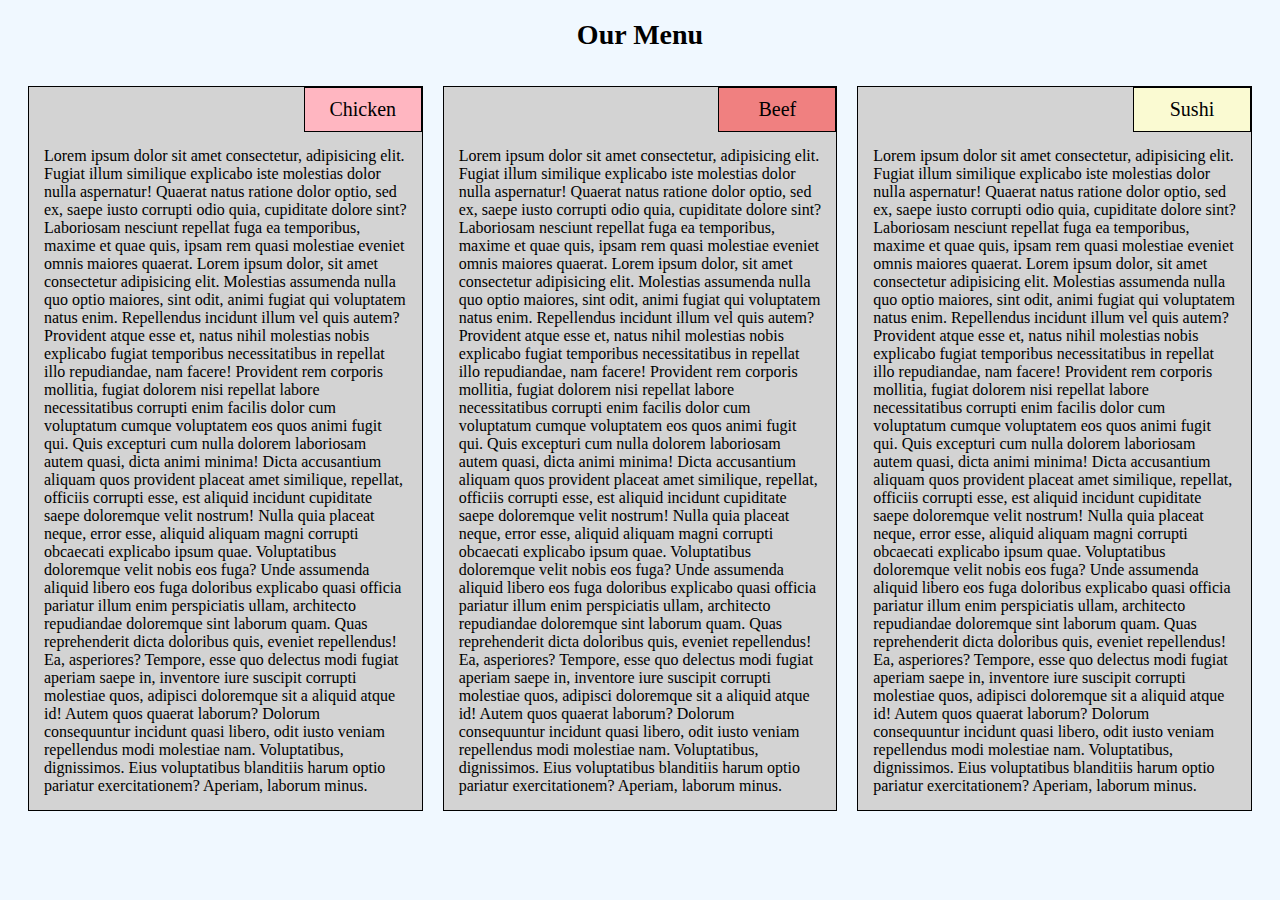
<file: module-2-solutions/index.html>
<!DOCTYPE html>
<html>

<head>
	<meta charset="utf-8">
	<meta name="viewport" content="width=device-width, initial-scale=1">
	<link href="styles.css" rel="stylesheet" type="text/css">
	<title>Hrithik's Module-2 solution</title>
</head>

<body>
	<h1>Our Menu</h1>
	<div class="row">
		<div class="container col-lg-4 col-md-6 col-sm-12">
			<section>
				<div id="c">
					<p class="f">Chicken</p>
				</div>
				<p>Lorem ipsum dolor sit amet consectetur, adipisicing elit. Fugiat illum similique explicabo iste
					molestias
					dolor nulla aspernatur! Quaerat natus ratione dolor optio, sed ex, saepe iusto corrupti odio quia,
					cupiditate dolore sint? Laboriosam nesciunt repellat fuga ea temporibus, maxime et quae quis, ipsam
					rem
					quasi molestiae eveniet omnis maiores quaerat.
				Lorem ipsum dolor, sit amet consectetur adipisicing elit. Molestias assumenda nulla quo optio maiores, sint odit, animi fugiat qui voluptatem natus enim. Repellendus incidunt illum vel quis autem? Provident atque esse et, natus nihil molestias nobis explicabo fugiat temporibus necessitatibus in repellat illo repudiandae, nam facere! Provident rem corporis mollitia, fugiat dolorem nisi repellat labore necessitatibus corrupti enim facilis dolor cum voluptatum cumque voluptatem eos quos animi fugit qui. Quis excepturi cum nulla dolorem laboriosam autem quasi, dicta animi minima! Dicta accusantium aliquam quos provident placeat amet similique, repellat, officiis corrupti esse, est aliquid incidunt cupiditate saepe doloremque velit nostrum! Nulla quia placeat neque, error esse, aliquid aliquam magni corrupti obcaecati explicabo ipsum quae. Voluptatibus doloremque velit nobis eos fuga? Unde assumenda aliquid libero eos fuga doloribus explicabo quasi officia pariatur illum enim perspiciatis ullam, architecto repudiandae doloremque sint laborum quam. Quas reprehenderit dicta doloribus quis, eveniet repellendus! Ea, asperiores? Tempore, esse quo delectus modi fugiat aperiam saepe in, inventore iure suscipit corrupti molestiae quos, adipisci doloremque sit a aliquid atque id! Autem quos quaerat laborum? Dolorum consequuntur incidunt quasi libero, odit iusto veniam repellendus modi molestiae nam. Voluptatibus, dignissimos. Eius voluptatibus blanditiis harum optio pariatur exercitationem? Aperiam, laborum minus.
				</p>
			</section>
		</div>
		<div class="container col-lg-4 col-md-6 col-sm-12">
			<section>
				<div id="b">
					<p class="f">Beef</p>
				</div>
				<p>Lorem ipsum dolor sit amet consectetur, adipisicing elit. Fugiat illum similique explicabo iste
					molestias
					dolor nulla aspernatur! Quaerat natus ratione dolor optio, sed ex, saepe iusto corrupti odio quia,
					cupiditate dolore sint? Laboriosam nesciunt repellat fuga ea temporibus, maxime et quae quis, ipsam
					rem
					quasi molestiae eveniet omnis maiores quaerat.
				Lorem ipsum dolor, sit amet consectetur adipisicing elit. Molestias assumenda nulla quo optio maiores, sint odit, animi fugiat qui voluptatem natus enim. Repellendus incidunt illum vel quis autem? Provident atque esse et, natus nihil molestias nobis explicabo fugiat temporibus necessitatibus in repellat illo repudiandae, nam facere! Provident rem corporis mollitia, fugiat dolorem nisi repellat labore necessitatibus corrupti enim facilis dolor cum voluptatum cumque voluptatem eos quos animi fugit qui. Quis excepturi cum nulla dolorem laboriosam autem quasi, dicta animi minima! Dicta accusantium aliquam quos provident placeat amet similique, repellat, officiis corrupti esse, est aliquid incidunt cupiditate saepe doloremque velit nostrum! Nulla quia placeat neque, error esse, aliquid aliquam magni corrupti obcaecati explicabo ipsum quae. Voluptatibus doloremque velit nobis eos fuga? Unde assumenda aliquid libero eos fuga doloribus explicabo quasi officia pariatur illum enim perspiciatis ullam, architecto repudiandae doloremque sint laborum quam. Quas reprehenderit dicta doloribus quis, eveniet repellendus! Ea, asperiores? Tempore, esse quo delectus modi fugiat aperiam saepe in, inventore iure suscipit corrupti molestiae quos, adipisci doloremque sit a aliquid atque id! Autem quos quaerat laborum? Dolorum consequuntur incidunt quasi libero, odit iusto veniam repellendus modi molestiae nam. Voluptatibus, dignissimos. Eius voluptatibus blanditiis harum optio pariatur exercitationem? Aperiam, laborum minus.
				</p>
			</section>
		</div>
		<div class="container col-lg-4 col-md-12 col-sm-12">
			<section>
				<div id="s">
					<p class="f">Sushi</p>
				</div>

				<p>Lorem ipsum dolor sit amet consectetur, adipisicing elit. Fugiat illum similique explicabo iste
					molestias
					dolor nulla aspernatur! Quaerat natus ratione dolor optio, sed ex, saepe iusto corrupti odio quia,
					cupiditate dolore sint? Laboriosam nesciunt repellat fuga ea temporibus, maxime et quae quis, ipsam
					rem
					quasi molestiae eveniet omnis maiores quaerat.
				Lorem ipsum dolor, sit amet consectetur adipisicing elit. Molestias assumenda nulla quo optio maiores, sint odit, animi fugiat qui voluptatem natus enim. Repellendus incidunt illum vel quis autem? Provident atque esse et, natus nihil molestias nobis explicabo fugiat temporibus necessitatibus in repellat illo repudiandae, nam facere! Provident rem corporis mollitia, fugiat dolorem nisi repellat labore necessitatibus corrupti enim facilis dolor cum voluptatum cumque voluptatem eos quos animi fugit qui. Quis excepturi cum nulla dolorem laboriosam autem quasi, dicta animi minima! Dicta accusantium aliquam quos provident placeat amet similique, repellat, officiis corrupti esse, est aliquid incidunt cupiditate saepe doloremque velit nostrum! Nulla quia placeat neque, error esse, aliquid aliquam magni corrupti obcaecati explicabo ipsum quae. Voluptatibus doloremque velit nobis eos fuga? Unde assumenda aliquid libero eos fuga doloribus explicabo quasi officia pariatur illum enim perspiciatis ullam, architecto repudiandae doloremque sint laborum quam. Quas reprehenderit dicta doloribus quis, eveniet repellendus! Ea, asperiores? Tempore, esse quo delectus modi fugiat aperiam saepe in, inventore iure suscipit corrupti molestiae quos, adipisci doloremque sit a aliquid atque id! Autem quos quaerat laborum? Dolorum consequuntur incidunt quasi libero, odit iusto veniam repellendus modi molestiae nam. Voluptatibus, dignissimos. Eius voluptatibus blanditiis harum optio pariatur exercitationem? Aperiam, laborum minus.
				</p>
			</section>
		</div>
	</div>
</body>

</html>
</file>
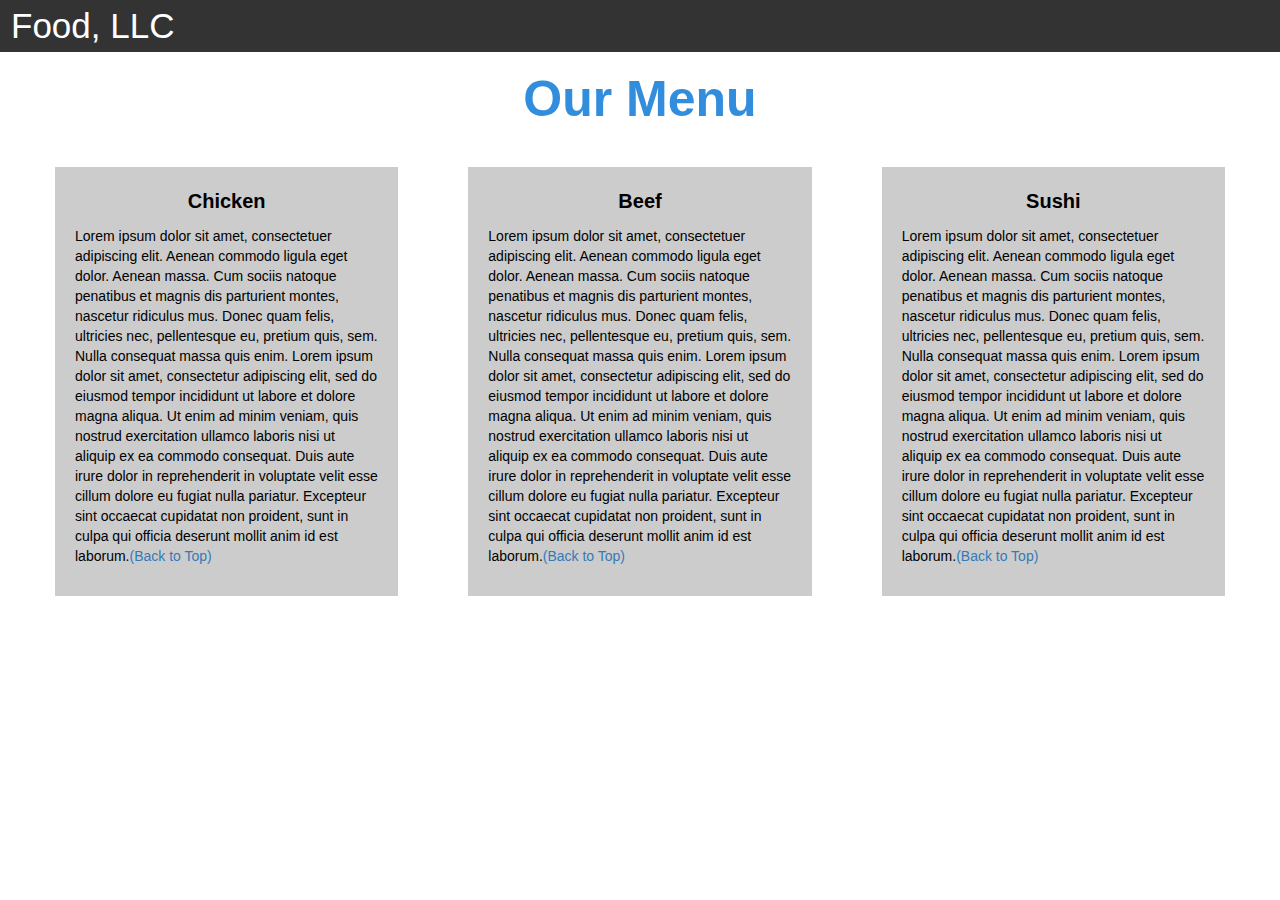
<file: module-3-solution/index.html>
<!DOCTYPE html>
<html>
<head>

<title>Module 3</title>

  <meta name="viewport" content="width=device-width, initial-scale=1">
  <link rel="stylesheet" href="https://maxcdn.bootstrapcdn.com/bootstrap/3.3.7/css/bootstrap.min.css">
  <script src="https://ajax.googleapis.com/ajax/libs/jquery/3.3.1/jquery.min.js"></script>
  <script src="https://maxcdn.bootstrapcdn.com/bootstrap/3.3.7/js/bootstrap.min.js"></script>

</head>

<meta name="viewport" content="width=device-width, initial-scale=1">
<link rel="stylesheet" type="text/css" href="styles.css">



<body>


<nav class="navbar" id="top">
  <div class="container-fluid">

    <div class="navbar-header">
      <button type="button" class="navbar-toggle" data-toggle="collapse" data-target="#myNavbar">
        <span class="icon-bar"></span>
        <span class="icon-bar"></span>
        <span class="icon-bar"></span> 
      </button>
      <a class="navbar-brand" href="#">Food, LLC</a>
    </div>

    <div class="collapse" id="myNavbar">
      <ul class="nav navbar-nav visible-xs">
        <li><a class="menu-item" href="#">Chicken</a></li>
        <li><a class="menu-item" href="#">Beef</a></li> 
        <li><a class="menu-item" href="#">Sushi</a></li> 
      </ul>
    </div>

  </div>
</nav>

<h1 class="main-title">Our Menu</h1>



<div class="row">

  <div class="col-lg-4 col-md-6 col-sm-12">
    <div class="content-box">
      <p class="item-name">Chicken</p>
      <p>Lorem ipsum dolor sit amet, consectetuer adipiscing elit. Aenean commodo ligula eget dolor. Aenean massa. Cum sociis natoque penatibus et magnis dis parturient montes, nascetur ridiculus mus. Donec quam felis, ultricies nec, pellentesque eu, pretium quis, sem. Nulla consequat massa quis enim. Lorem ipsum dolor sit amet, consectetur adipiscing elit, sed do eiusmod tempor incididunt ut labore et dolore magna aliqua. Ut enim ad minim veniam, quis nostrud exercitation ullamco laboris nisi ut aliquip ex ea commodo consequat. Duis aute irure dolor in reprehenderit in voluptate velit esse cillum dolore eu fugiat nulla pariatur. Excepteur sint occaecat cupidatat non proident, sunt in culpa qui officia deserunt mollit anim id est laborum.<a href="#top">(Back to Top)</a></p>
    </div>
  </div>

  <div class="col-lg-4 col-md-6 col-sm-12">
    <div class="content-box">
      <p class="item-name">Beef</p>
      <p>Lorem ipsum dolor sit amet, consectetuer adipiscing elit. Aenean commodo ligula eget dolor. Aenean massa. Cum sociis natoque penatibus et magnis dis parturient montes, nascetur ridiculus mus. Donec quam felis, ultricies nec, pellentesque eu, pretium quis, sem. Nulla consequat massa quis enim. Lorem ipsum dolor sit amet, consectetur adipiscing elit, sed do eiusmod tempor incididunt ut labore et dolore magna aliqua. Ut enim ad minim veniam, quis nostrud exercitation ullamco laboris nisi ut aliquip ex ea commodo consequat. Duis aute irure dolor in reprehenderit in voluptate velit esse cillum dolore eu fugiat nulla pariatur. Excepteur sint occaecat cupidatat non proident, sunt in culpa qui officia deserunt mollit anim id est laborum.<a href="#top">(Back to Top)</a></p>
    </div>
  </div>


  <div class="col-lg-4 col-md-12 col-sm-12">
    <div class="content-box">
      <p class="item-name">Sushi</p>
      <p>Lorem ipsum dolor sit amet, consectetuer adipiscing elit. Aenean commodo ligula eget dolor. Aenean massa. Cum sociis natoque penatibus et magnis dis parturient montes, nascetur ridiculus mus. Donec quam felis, ultricies nec, pellentesque eu, pretium quis, sem. Nulla consequat massa quis enim. Lorem ipsum dolor sit amet, consectetur adipiscing elit, sed do eiusmod tempor incididunt ut labore et dolore magna aliqua. Ut enim ad minim veniam, quis nostrud exercitation ullamco laboris nisi ut aliquip ex ea commodo consequat. Duis aute irure dolor in reprehenderit in voluptate velit esse cillum dolore eu fugiat nulla pariatur. Excepteur sint occaecat cupidatat non proident, sunt in culpa qui officia deserunt mollit anim id est laborum.<a href="#top">(Back to Top)</a></p>
    </div>
  </div>

</div>


</body>
</html>
</file>
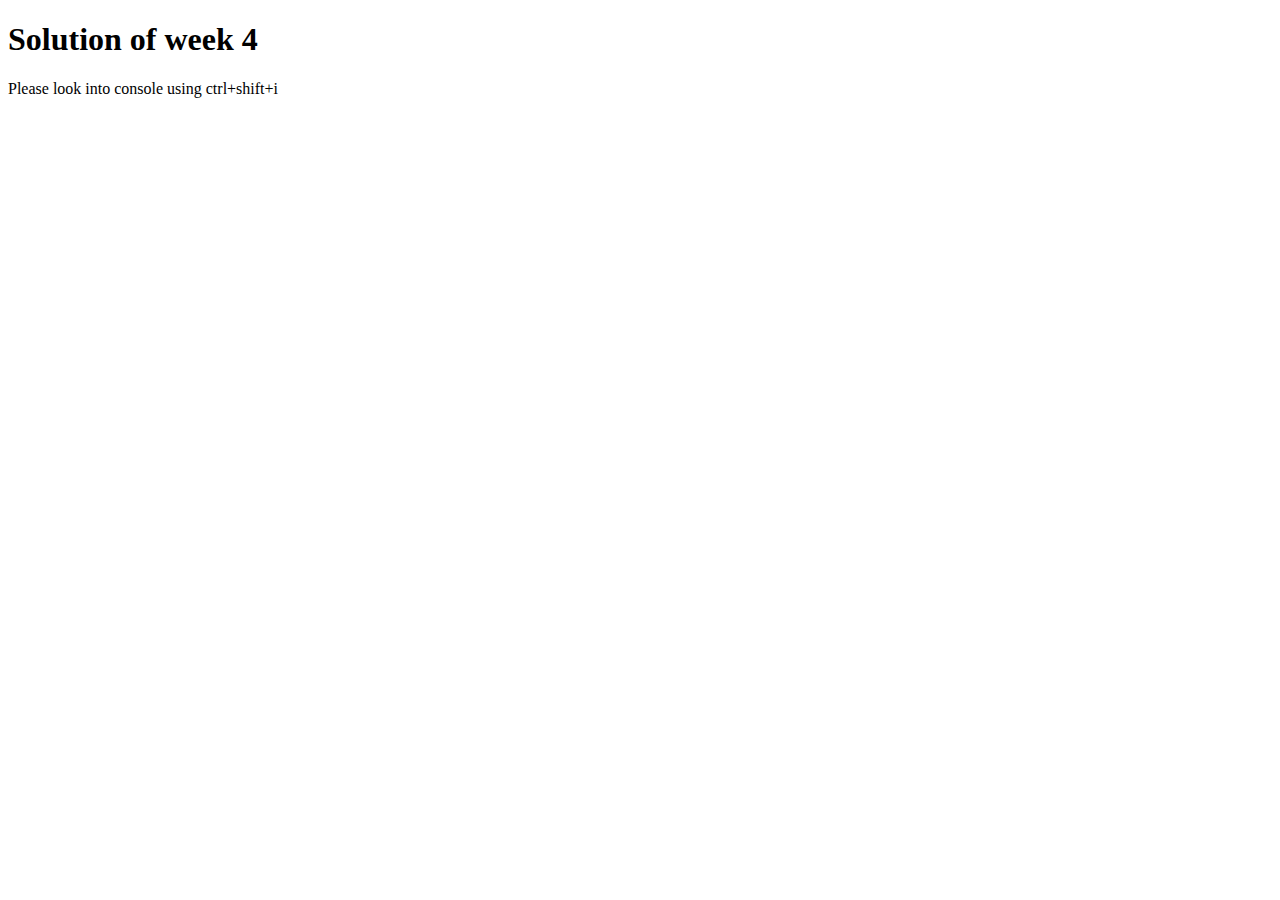
<file: module-4-solution/index.html>
<!DOCTYPE html>
<html>
<head>
  <meta charset="utf-8">
  <title>Module 4</title>
  <script src="shello.js"></script>
  <script src="sgbye.js"></script>
  <script src="script.js"></script>
</head>
<body>
  <h1>Solution of week 4</h1>
  <p>Please look into console using ctrl+shift+i </p>
</body>
</html>
</file>
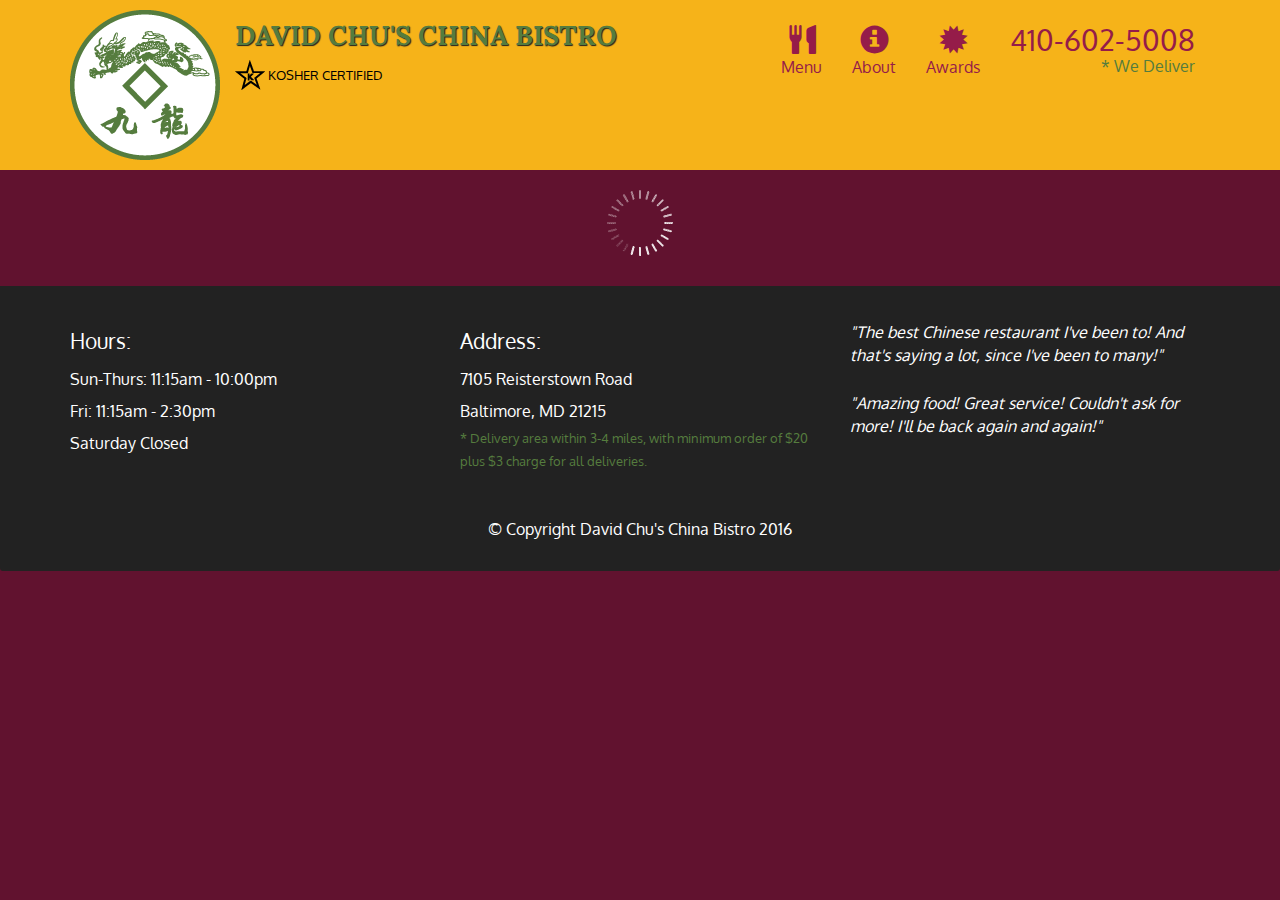
<file: module-5-solution/index.html>
<!doctype html>
<html lang="en">
  <head>
    <meta charset="utf-8">
    <meta http-equiv="X-UA-Compatible" content="IE=edge">
    <meta name="viewport" content="width=device-width, initial-scale=1">
    <title>David Chu's China Bistro</title>
    <link rel="stylesheet" href="css/bootstrap.min.css">
    <link rel="stylesheet" href="css/styles.css">
    <link href='https://fonts.googleapis.com/css?family=Oxygen:400,300,700' rel='stylesheet' type='text/css'>
    <link href='https://fonts.googleapis.com/css?family=Lora' rel='stylesheet' type='text/css'>
  </head>
<body>
  <header>
    <nav id="header-nav" class="navbar navbar-default">
      <div class="container">
        <div class="navbar-header">
          <a href="index.html" class="pull-left visible-md visible-lg">
            <div id="logo-img" alt="Logo image"></div>
          </a>

          <div class="navbar-brand">
            <a href="index.html"><h1>David Chu's China Bistro</h1></a>
            <p>
              <img src="images/star-k-logo.png" alt="Kosher certification">
              <span>Kosher Certified</span>
            </p>
          </div>

          <button id="navbarToggle" type="button" class="navbar-toggle collapsed" data-toggle="collapse" data-target="#collapsable-nav" aria-expanded="false">
            <span class="sr-only">Toggle navigation</span>
            <span class="icon-bar"></span>
            <span class="icon-bar"></span>
            <span class="icon-bar"></span>
          </button>
        </div>
        
        <div id="collapsable-nav" class="collapse navbar-collapse">
           <ul id="nav-list" class="nav navbar-nav navbar-right">
            <li id="navHomeButton" class="visible-xs active">
              <a href="index.html">
                <span class="glyphicon glyphicon-home"></span> Home</a>
            </li>
            <li id="navMenuButton">
              <a href="#" onclick="$dc.loadMenuCategories();">
                <span class="glyphicon glyphicon-cutlery"></span><br class="hidden-xs"> Menu</a>
            </li>
            <li>
              <a href="#">
                <span class="glyphicon glyphicon-info-sign"></span><br class="hidden-xs"> About</a>
            </li>
            <li>
              <a href="#">
                <span class="glyphicon glyphicon-certificate"></span><br class="hidden-xs"> Awards</a>
            </li>
            <li id="phone" class="hidden-xs">
              <a href="tel:410-602-5008">
                <span>410-602-5008</span></a><div>* We Deliver</div>
            </li>
          </ul><!-- #nav-list -->
        </div><!-- .collapse .navbar-collapse -->
      </div><!-- .container -->
    </nav><!-- #header-nav -->
  </header>

  <div id="call-btn" class="visible-xs">
    <a class="btn" href="tel:410-602-5008">
    <span class="glyphicon glyphicon-earphone"></span>
    410-602-5008
    </a>
  </div>
  <div id="xs-deliver" class="text-center visible-xs">* We Deliver</div>

  <div id="main-content" class="container"></div>

  <footer class="panel-footer">
    <div class="container">
      <div class="row">
        <section id="hours" class="col-sm-4">
          <span>Hours:</span><br>
          Sun-Thurs: 11:15am - 10:00pm<br>
          Fri: 11:15am - 2:30pm<br>
          Saturday Closed
          <hr class="visible-xs">
        </section>
        <section id="address" class="col-sm-4">
          <span>Address:</span><br>
          7105 Reisterstown Road<br>
          Baltimore, MD 21215
          <p>* Delivery area within 3-4 miles, with minimum order of $20 plus $3 charge for all deliveries.</p>
          <hr class="visible-xs">
        </section>
        <section id="testimonials" class="col-sm-4">
          <p>"The best Chinese restaurant I've been to! And that's saying a lot, since I've been to many!"</p>
          <p>"Amazing food! Great service! Couldn't ask for more! I'll be back again and again!"</p>
        </section>
      </div>
      <div class="text-center">&copy; Copyright David Chu's China Bistro 2016</div>
    </div>
  </footer>

  <!-- jQuery (Bootstrap JS plugins depend on it) -->
  <script src="js/jquery-2.1.4.min.js"></script>
  <script src="js/bootstrap.min.js"></script>
  <script src="js/ajax-utils.js"></script>
  <script src="js/script.js"></script>
</body>
</html>
</file>
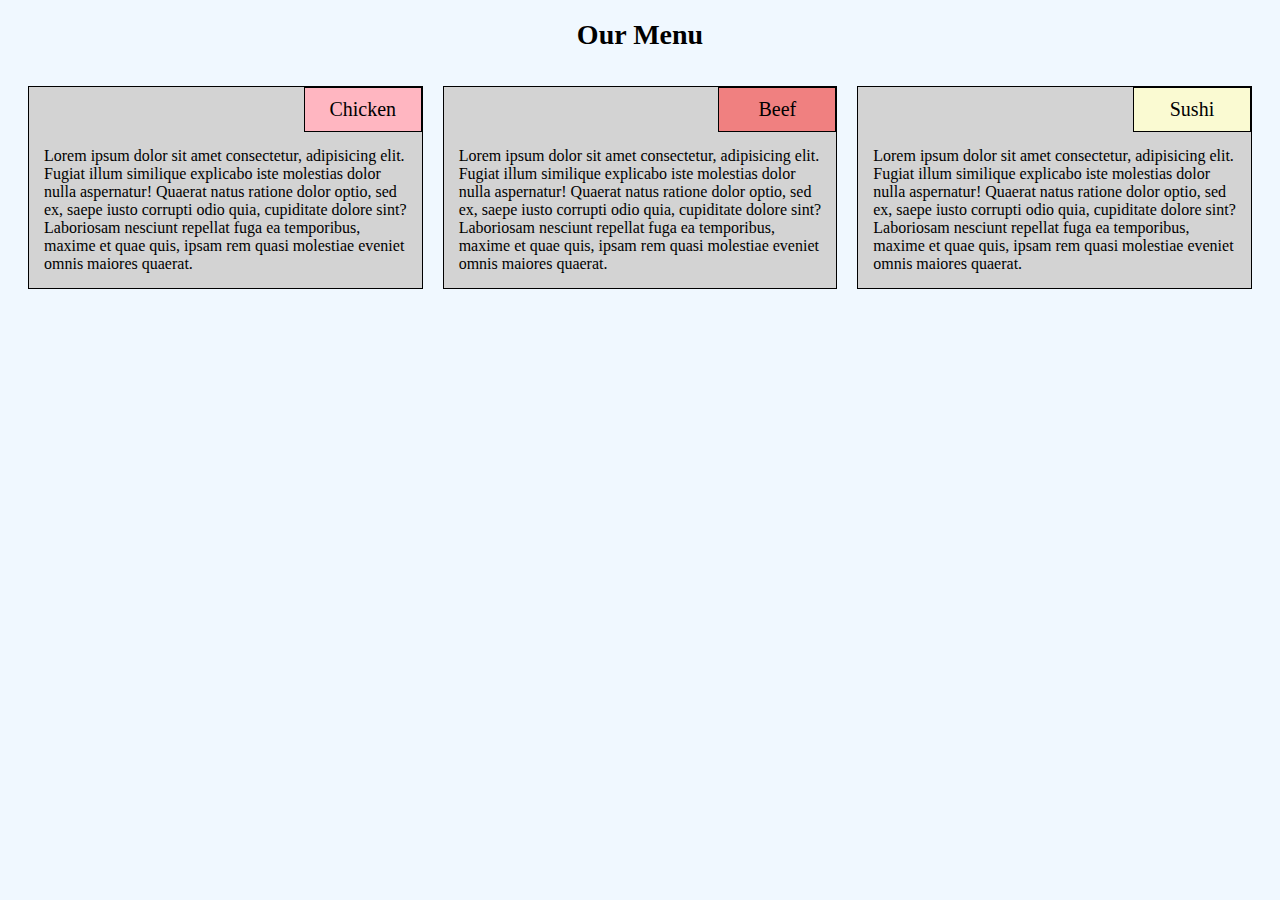
<file: site/index.html>
<!DOCTYPE html>
<html>

<head>
	<meta charset="utf-8">
	<meta name="viewport" content="width=device-width, initial-scale=1">
	<link href="styles.css" rel="stylesheet" type="text/css">
	<title>Hrithik's Module-2 solution</title>
</head>

<body>
	<h1>Our Menu</h1>
	<div class="row">
		<div class="container col-lg-4 col-md-6 col-sm-12">
			<section>
				<div id="c">
					<p class="f">Chicken</p>
				</div>
				<p>Lorem ipsum dolor sit amet consectetur, adipisicing elit. Fugiat illum similique explicabo iste
					molestias
					dolor nulla aspernatur! Quaerat natus ratione dolor optio, sed ex, saepe iusto corrupti odio quia,
					cupiditate dolore sint? Laboriosam nesciunt repellat fuga ea temporibus, maxime et quae quis, ipsam
					rem
					quasi molestiae eveniet omnis maiores quaerat.</p>
			</section>
		</div>
		<div class="container col-lg-4 col-md-6 col-sm-12">
			<section>
				<div id="b">
					<p class="f">Beef</p>
				</div>
				<p>Lorem ipsum dolor sit amet consectetur, adipisicing elit. Fugiat illum similique explicabo iste
					molestias
					dolor nulla aspernatur! Quaerat natus ratione dolor optio, sed ex, saepe iusto corrupti odio quia,
					cupiditate dolore sint? Laboriosam nesciunt repellat fuga ea temporibus, maxime et quae quis, ipsam
					rem
					quasi molestiae eveniet omnis maiores quaerat.</p>
			</section>
		</div>
		<div class="container col-lg-4 col-md-12 col-sm-12">
			<section>
				<div id="s">
					<p class="f">Sushi</p>
				</div>

				<p>Lorem ipsum dolor sit amet consectetur, adipisicing elit. Fugiat illum similique explicabo iste
					molestias
					dolor nulla aspernatur! Quaerat natus ratione dolor optio, sed ex, saepe iusto corrupti odio quia,
					cupiditate dolore sint? Laboriosam nesciunt repellat fuga ea temporibus, maxime et quae quis, ipsam
					rem
					quasi molestiae eveniet omnis maiores quaerat.</p>
			</section>
		</div>
	</div>
</body>

</html>
</file>
<file: module-2-solutions/styles.css>
* {
    box-sizing: border-box;
  }
  h1 {
    text-align: center;
    margin-bottom: 15px;
    font-size: 1.75em;
    font-family: Georgia, 'Times New Roman', Times, serif;
  }
  body{
    background-color: aliceblue;
  }
 
  p {
    margin: 0;
    padding: 15px;
    clear: both;
    font-size: 1em;
  }
  p.f{
    font-size: 1.25em;
    padding: 0px;
  }
 
  section {
	border:	1px solid black;
	background-color: lightgrey;
	width: 100%;
	font-family: Georgia, 'Times New Roman', Times, serif;
	color: black;
	position: relative;
	
}



#c {
  position: relative;
  float: right;
  clear: both;
	border: 1px solid black;
	text-align: center;
	width: 30%;
    background-color: lightpink;
	/* margin-left: 70%;
	font-family: Georgia,sans-serif;
	font-weight: bold;
	font-size: 125%;
	margin-bottom: 0;
	margin-top: 0;
	padding: 5px;
	background-color: #FFFF00; */
}

#b {
    background-color: lightcoral;
    position: relative;
    float: right;
    clear: both;
	border: 1px solid black;
	text-align: center;
	width: 30%;
	/* margin-left: 70%;
	font-family: Georgia,sans-serif;
	font-weight: bold;
	font-size: 125%;
	margin-bottom: 0;
	margin-top: 0;
	padding: 5px;
	background-color: #FF1439; */
}

#s {
    background-color: lightgoldenrodyellow;
    position: relative;
    float: right;
    clear: both;
	border: 1px solid black;
	text-align: center;
	width: 30%;
	/* margin-left: 70%;
	font-family: Georgia,sans-serif;
	font-weight: bold;
	font-size: 125%;
	margin-bottom: 0;
	margin-top: 0;
	background-color: #6495ED;
	color: white;
	padding: 5px; */
}

div{
  padding: 10px;
}


  /* Simple Responsive Framework. */
  .row {
    width: 100%;
  }
  
  /********** Large devices only **********/
  @media (min-width: 992px) {
    .col-lg-1, .col-lg-2, .col-lg-3, .col-lg-4, .col-lg-5, .col-lg-6, .col-lg-7, .col-lg-8, .col-lg-9, .col-lg-10, .col-lg-11, .col-lg-12 {
      float: left;
    }
    .col-lg-1 {
      width: 8.33%;
    }
    .col-lg-2 {
      width: 16.66%;
    }
    .col-lg-3 {
      width: 25%;
    }
    .col-lg-4 {
      width: 33.33%;
    }
    .col-lg-5 {
      width: 41.66%;
    }
    .col-lg-6 {
      width: 50%;
    }
    .col-lg-7 {
      width: 58.33%;
    }
    .col-lg-8 {
      width: 66.66%;
    }
    .col-lg-9 {
      width: 74.99%;
    }
    .col-lg-10 {
      width: 83.33%;
    }
    .col-lg-11 {
      width: 91.66%;
    }
    .col-lg-12 {
      width: 100%;
    }
  }
  
  /*medium*/
  @media (min-width: 768px) and (max-width: 991px) {
    .col-md-1, .col-md-2, .col-md-3, .col-md-4, .col-md-5, .col-md-6, .col-md-7, .col-md-8, .col-md-9, .col-md-10, .col-md-11, .col-md-12 {
      float: left;
    }
    .col-md-1 {
      width: 8.33%;
    }
    .col-md-2 {
      width: 16.66%;
    }
    .col-md-3 {
      width: 25%;
    }
    .col-md-4 {
      width: 33.33%;
    }
    .col-md-5 {
      width: 41.66%;
    }
    .col-md-6 {
      width: 50%;
    }
    .col-md-7 {
      width: 58.33%;
    }
    .col-md-8 {
      width: 66.66%;
    }
    .col-md-9 {
      width: 74.99%;
    }
    .col-md-10 {
      width: 83.33%;
    }
    .col-md-11 {
      width: 91.66%;
    }
    .col-md-12 {
      width: 100%;
    }
  }

  /* Mobile devices */
  @media (max-width: 767px) {
    .col-sm-1, .col-sm-2, .col-sm-3, .col-sm-4, .col-sm-5, .col-sm-6, .col-sm-7, .col-sm-8, .col-sm-9, .col-sm-10, .col-sm-11, .col-sm-12 {
      float: left;
    }
    .col-sm-1 {
      width: 8.33%;
    }
    .col-sm-2 {
      width: 16.66%;
    }
    .col-sm-3 {
      width: 25%;
    }
    .col-sm-4 {
      width: 33.33%;
    }
    .col-sm-5 {
      width: 41.66%;
    }
    .col-sm-6 {
      width: 50%;
    }
    .col-sm-7 {
      width: 58.33%;
    }
    .col-sm-8 {
      width: 66.66%;
    }
    .col-sm-9 {
      width: 74.99%;
    }
    .col-sm-10 {
      width: 83.33%;
    }
    .col-sm-11 {
      width: 91.66%;
    }
    .col-sm-12 {
      width: 100%;
    }
  }
</file>
<file: module-3-solution/styles.css>
.container-fluid{
	margin: 0;
	padding: 0;
}

.navbar{
	border-radius: 0px;
	background-color: rgba(0,0,0,0.8);
}

.navbar-brand{
  font-size: 35px;
  color: white;
  padding-left: 25px;
}

.navbar-brand:hover{
	color: white;
}

.nav{
	margin: 0;
	padding: 0;
}

.navbar-nav{
  font-size: 25px;
  text-align: center;
  margin: 0;
  padding: 0;
}

.navbar-toggle{
	border: 2px solid white;
	margin-right: 25px;
}

.icon-bar{
	background-color: white;
}


.main-title{
  margin-bottom: 15px;
  text-align: center;
  color: #328ddd;
  font-size: 50px;
  font-family: "Comic Sans MS", cursive, sans-serif;
  font-weight: bold;
}

li{
	box-sizing: border-box;
	width: 100%;
}

.menu-item{
	padding: 0;
	margin: 0;
	width: 100%;
	background-color: white;
	border-bottom: 1px solid black;
	color: black;
	display: block;
}

.menu-item:hover{
	background-color: rgba(0,0,0,0.9);
	color: rgba(0,0,0,0.4);
}



.row{
	margin: 20px;
}

.content-box{
	margin: 20px;
	width: auto;
	height: auto;
	color: black;
	background-color: rgba(0,0,0,0.2);
	font-family: "Comic Sans MS", cursive, sans-serif;
	padding: 20px;
}

.item-name{
	text-align: center;
	font-size: 20px;
	font-weight: bold;
}

#top{

}
</file>
<file: module-5-solution/css/styles.css>
body {
  font-size: 16px;
  color: #fff;
  background-color: #61122f;
  font-family: 'Oxygen', sans-serif;
}

/** HEADER **/
#header-nav {
  background-color: #f6b319;
  border-radius: 0;
  border: 0;
}

#logo-img {
  background: url('../images/restaurant-logo_large.png') no-repeat;
  width: 150px;
  height: 150px;
  margin: 10px 15px 10px 0;
}

.navbar-brand {
  padding-top: 25px;
}
.navbar-brand h1 { /* Restaurant name */
  font-family: 'Lora', serif;
  color: #557c3e;
  font-size: 1.5em;
  text-transform: uppercase;
  font-weight: bold;
  text-shadow: 1px 1px 1px #222;
  margin-top: 0;
  margin-bottom: 0;
  line-height: .75;
}
.navbar-brand a:hover, .navbar-brand a:focus {
  text-decoration: none;
}
.navbar-brand p { /* Kosher cert */
  color: #000;
  text-transform: uppercase;
  font-size: .7em;
  margin-top: 15px;
}
.navbar-brand p span { /* Star-K */
  vertical-align: middle;
}

#nav-list {
  margin-top: 10px;
}
#nav-list a {
  color: #951C49;
  text-align: center;
}
#nav-list a:hover {
  background: #E7E7E7;
}
#nav-list a span {
  font-size: 1.8em;
}

#phone {
  margin-top: 5px;
}
#phone a { /* Phone number */
  text-align: right;
  padding-bottom: 0;
}
#phone div { /* We Deliver */
  color: #557c3e;
  text-align: right;
  padding-right: 15px;
}

.navbar-header button.navbar-toggle, .navbar-header .icon-bar {
  border: 1px solid #61122f;
}
.navbar-header button.navbar-toggle {
  clear: both;
  margin-top: -30px;
}
/* END HEADER */

/* FOOTER */
.panel-footer {
  margin-top: 30px;
  padding-top: 35px;
  padding-bottom: 30px;
  background-color: #222;
  border-top: 0;
}
.panel-footer div.row {
  margin-bottom: 35px;
}
#hours, #address {
  line-height: 2;
}
#hours > span, #address > span {
  font-size: 1.3em;
}
#address p {
  color: #557c3e;
  font-size: .8em;
  line-height: 1.8;
}
#testimonials {
  font-style: italic;
}
#testimonials p:nth-child(2) {
  margin-top: 25px;
}
/* END FOOTER */



/* HOME PAGE */
.container .jumbotron {
  box-shadow: 0 0 50px #3F0C1F;
  border: 2px solid #3F0C1F;
}

#menu-tile, #specials-tile, #map-tile {
  height: 250px;
  width: 100%;
  margin-bottom: 15px;
  position: relative;
  border: 2px solid #3F0C1F;
  overflow: hidden;
}
#menu-tile:hover, #specials-tile:hover, #map-tile:hover {
  box-shadow: 0 1px 5px 1px #cccccc;
}
#menu-tile {
  background: url('../images/menu-tile.jpg') no-repeat;
  background-position: center;
}
#specials-tile {
  background: url('../images/specials-tile.jpg') no-repeat;
  background-position: center;
}
#menu-tile span, #specials-tile span, #map-tile span {
  position: absolute;
  bottom: 0;
  right: 0;
  width: 100%;
  text-align: center;
  font-size: 1.6em;
  text-transform: uppercase;
  background-color: #000;
  color: #fff;
  opacity: .8;
}
/* END HOME PAGE */

/* MENU CATEGORIES PAGE */
.category-tile { 
  position: relative;
  border: 2px solid #3F0C1F;
  overflow: hidden;
  width: 200px;
  height: 200px;
  margin: 0 auto 15px;
}
.category-tile span {
  position: absolute;
  bottom: 0;
  right: 0;
  width: 100%;
  text-align: center;
  font-size: 1.2em;
  text-transform: uppercase;
  background-color: #000;
  color: #fff;
  opacity: .8;
}
.category-tile:hover {
  box-shadow: 0 1px 5px 1px #cccccc;
}

#menu-categories-title + div {
  margin-bottom: 50px;
}
/* END MENU CATEGORIES PAGE */

/* SINGLE CATEGORY PAGE */
.menu-item-tile {
  margin-bottom: 25px;
}
.menu-item-tile hr {
  width: 80%;
}
.menu-item-tile .menu-item-price {
  font-size: 1.1em;
  text-align: right;
  margin-top: -15px;
  margin-right: -15px;
}
.menu-item-tile .menu-item-price span {
  font-size: .6em;
}
.menu-item-photo {
  position: relative;
  border: 2px solid #3F0C1F; 
  overflow: hidden;
  padding: 0;
  margin-right: -15px;
  margin-left: auto;
  margin-bottom: 20px;
  max-width: 250px;
}
.menu-item-photo div {
  position: absolute;
  bottom: 0;
  right: 0;
  width: 80px;
  background-color: #557c3e;
  text-align: center;
}
.menu-item-description {
  padding-right: 30px;
}
h3.menu-item-title {
  margin: 0 0 10px;
}
.menu-item-details {
  font-size: .9em;
  font-style: italic;
}
/* END SINGLE CATEGORY PAGE */


/********** Large devices only **********/
@media (min-width: 1200px) {
  .container .jumbotron {
    background: url('../images/jumbotron_1200.jpg') no-repeat;
    height: 675px;
  }
}

/********** Medium devices only **********/
@media (min-width: 992px) and (max-width: 1199px) {
  /* Header */
  #logo-img {
    background: url('../images/restaurant-logo_medium.png') no-repeat;
    width: 100px;
    height: 100px;
    margin: 5px 5px 5px 0;
  }
  /* End Header */

  /* Home Page */
  .container .jumbotron {
    background: url('../images/jumbotron_992.jpg') no-repeat;
    height: 558px;
  }
  /* End Home Page */
}

/********** Small devices only **********/
@media (min-width: 768px) and (max-width: 991px) {
  /* Home Page */
  .container .jumbotron {
    background: url('../images/jumbotron_768.jpg') no-repeat;
    height: 432px;
  }
  /* End Home Page */
}

/********** Extra small devices only **********/
@media (max-width: 767px) {
  /* Header */
  .navbar-brand {
    padding-top: 10px;
    height: 80px;
  }
  .navbar-brand h1 { /* Restaurant name */
    padding-top: 10px;
    font-size: 5vw; /* 1vw = 1% of viewport width */
  }
  .navbar-brand p { /* Kosher cert */
    font-size: .6em;
    margin-top: 12px;
  }
  .navbar-brand p img { /* Star-K */
    height: 20px;
  }

  #collapsable-nav a { /* Collapsed nav menu text */
    font-size: 1.2em;
  }
  #collapsable-nav a span { /* Collapsed nav menu glyph */
    font-size: 1em;
    margin-right: 5px;
  }

  #call-btn > a {
    font-size: 1.5em;
    display: block;
    margin: 0 20px;
    padding: 10px;
    border: 2px solid #fff;
    background-color: #f6b319;
    color: #951c49;
  }
  #xs-deliver {
    margin-top: 5px;
    font-size: .7em;
    letter-spacing: .1em;
    text-transform: uppercase;
  }
  /* End Header */

  /* Footer */
  .panel-footer section {
    margin-bottom: 30px;
    text-align: center;
  }
  .panel-footer section:nth-child(3) {
    margin-bottom: 0; /* margin already exists on the whole row */
  }
  .panel-footer section hr {
    width: 50%;
  }
  /* End Footer */

  /* Home Page */
  .container .jumbotron {
    margin-top: 30px;
    padding: 0;
  }
  #menu-tile, #specials-tile {
    width: 360px;
    margin: 0 auto 15px;
  }

  .menu-item-photo {
    margin-right: auto;
  }
  .menu-item-tile .menu-item-price {
    text-align: center;
  }
  .menu-item-description {
    text-align: center;;
  }
}


/********** Super extra small devices Only :-) (e.g., iPhone 4) **********/
@media (max-width: 479px) {
  /* Header */
  .navbar-brand h1 { /* Restaurant name */
    padding-top: 5px;
    font-size: 6vw;
  }
  /* End Header */
  
  /* Home page */
  #menu-tile, #specials-tile {
    width: 280px;
    margin: 0 auto 15px;
  }

  .col-xxs-12 {
    position: relative;
    min-height: 1px;
    padding-right: 15px;
    padding-left: 15px;
    float: left;
    width: 100%;
  }
}
</file>
<file: site/styles.css>
* {
    box-sizing: border-box;
  }
  h1 {
    text-align: center;
    margin-bottom: 15px;
    font-size: 1.75em;
    font-family: Georgia, 'Times New Roman', Times, serif;
  }
  body{
    background-color: aliceblue;
  }
 
  p {
    margin: 0;
    padding: 15px;
    clear: both;
    font-size: 1em;
  }
  p.f{
    font-size: 1.25em;
    padding: 0px;
  }
 
  section {
	border:	1px solid black;
	background-color: lightgrey;
	width: 100%;
	font-family: Georgia, 'Times New Roman', Times, serif;
	color: black;
	position: relative;
	
}



#c {
  position: relative;
  float: right;
  clear: both;
	border: 1px solid black;
	text-align: center;
	width: 30%;
    background-color: lightpink;
	/* margin-left: 70%;
	font-family: Georgia,sans-serif;
	font-weight: bold;
	font-size: 125%;
	margin-bottom: 0;
	margin-top: 0;
	padding: 5px;
	background-color: #FFFF00; */
}

#b {
    background-color: lightcoral;
    position: relative;
    float: right;
    clear: both;
	border: 1px solid black;
	text-align: center;
	width: 30%;
	/* margin-left: 70%;
	font-family: Georgia,sans-serif;
	font-weight: bold;
	font-size: 125%;
	margin-bottom: 0;
	margin-top: 0;
	padding: 5px;
	background-color: #FF1439; */
}

#s {
    background-color: lightgoldenrodyellow;
    position: relative;
    float: right;
    clear: both;
	border: 1px solid black;
	text-align: center;
	width: 30%;
	/* margin-left: 70%;
	font-family: Georgia,sans-serif;
	font-weight: bold;
	font-size: 125%;
	margin-bottom: 0;
	margin-top: 0;
	background-color: #6495ED;
	color: white;
	padding: 5px; */
}

div{
  padding: 10px;
}


  /* Simple Responsive Framework. */
  .row {
    width: 100%;
  }
  
  /********** Large devices only **********/
  @media (min-width: 992px) {
    .col-lg-1, .col-lg-2, .col-lg-3, .col-lg-4, .col-lg-5, .col-lg-6, .col-lg-7, .col-lg-8, .col-lg-9, .col-lg-10, .col-lg-11, .col-lg-12 {
      float: left;
    }
    .col-lg-1 {
      width: 8.33%;
    }
    .col-lg-2 {
      width: 16.66%;
    }
    .col-lg-3 {
      width: 25%;
    }
    .col-lg-4 {
      width: 33.33%;
    }
    .col-lg-5 {
      width: 41.66%;
    }
    .col-lg-6 {
      width: 50%;
    }
    .col-lg-7 {
      width: 58.33%;
    }
    .col-lg-8 {
      width: 66.66%;
    }
    .col-lg-9 {
      width: 74.99%;
    }
    .col-lg-10 {
      width: 83.33%;
    }
    .col-lg-11 {
      width: 91.66%;
    }
    .col-lg-12 {
      width: 100%;
    }
  }
  
  /*medium*/
  @media (min-width: 768px) and (max-width: 991px) {
    .col-md-1, .col-md-2, .col-md-3, .col-md-4, .col-md-5, .col-md-6, .col-md-7, .col-md-8, .col-md-9, .col-md-10, .col-md-11, .col-md-12 {
      float: left;
    }
    .col-md-1 {
      width: 8.33%;
    }
    .col-md-2 {
      width: 16.66%;
    }
    .col-md-3 {
      width: 25%;
    }
    .col-md-4 {
      width: 33.33%;
    }
    .col-md-5 {
      width: 41.66%;
    }
    .col-md-6 {
      width: 50%;
    }
    .col-md-7 {
      width: 58.33%;
    }
    .col-md-8 {
      width: 66.66%;
    }
    .col-md-9 {
      width: 74.99%;
    }
    .col-md-10 {
      width: 83.33%;
    }
    .col-md-11 {
      width: 91.66%;
    }
    .col-md-12 {
      width: 100%;
    }
  }

  /* Mobile devices */
  @media (max-width: 767px) {
    .col-sm-1, .col-sm-2, .col-sm-3, .col-sm-4, .col-sm-5, .col-sm-6, .col-sm-7, .col-sm-8, .col-sm-9, .col-sm-10, .col-sm-11, .col-sm-12 {
      float: left;
    }
    .col-sm-1 {
      width: 8.33%;
    }
    .col-sm-2 {
      width: 16.66%;
    }
    .col-sm-3 {
      width: 25%;
    }
    .col-sm-4 {
      width: 33.33%;
    }
    .col-sm-5 {
      width: 41.66%;
    }
    .col-sm-6 {
      width: 50%;
    }
    .col-sm-7 {
      width: 58.33%;
    }
    .col-sm-8 {
      width: 66.66%;
    }
    .col-sm-9 {
      width: 74.99%;
    }
    .col-sm-10 {
      width: 83.33%;
    }
    .col-sm-11 {
      width: 91.66%;
    }
    .col-sm-12 {
      width: 100%;
    }
  }
</file>
